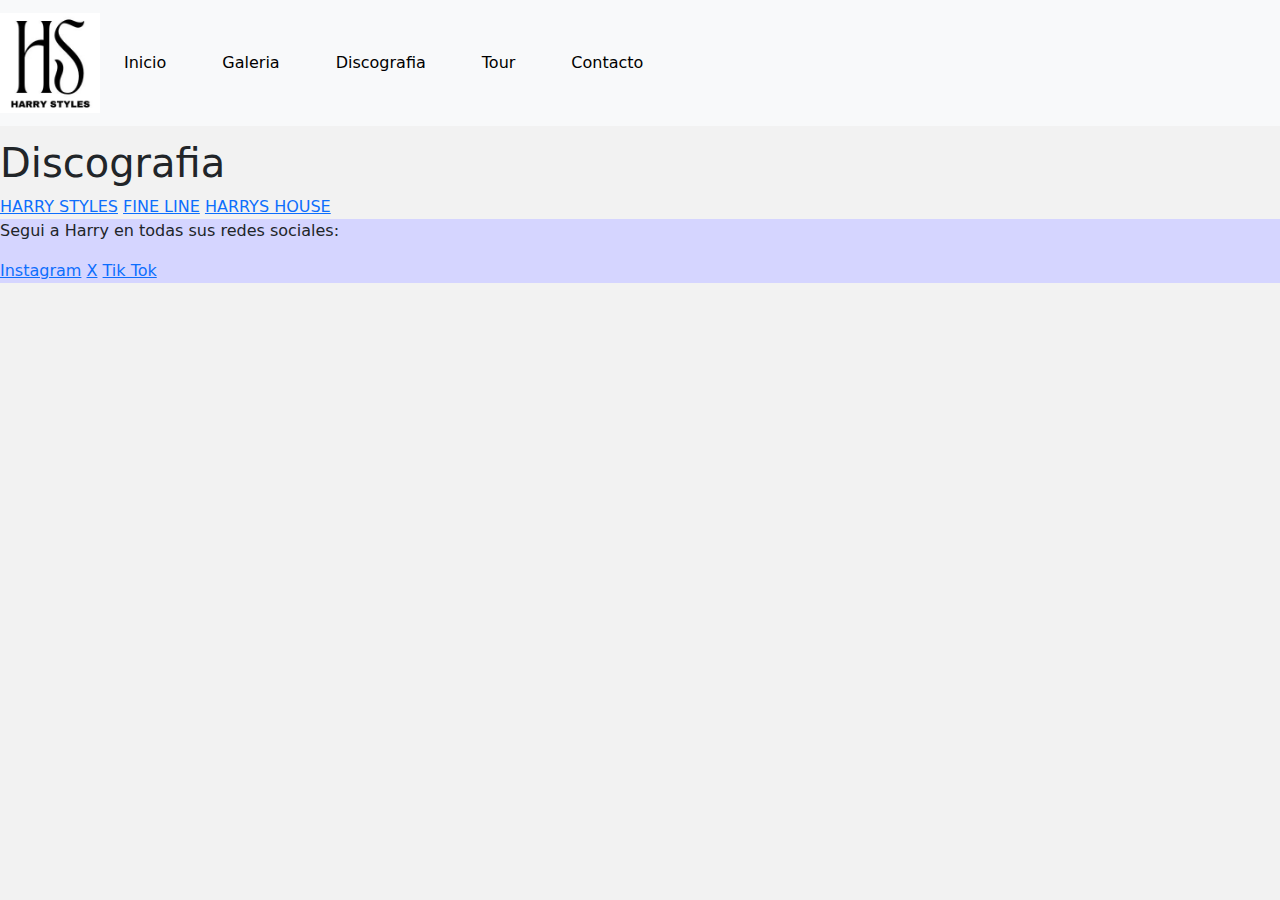
<file: pages/discografia.html>
<!DOCTYPE html>
<html lang="en">
<head>
    <meta charset="UTF-8">
    <meta name="viewport" content="width=device-width, initial-scale=1.0">
    <title>Harry Styles</title>
    <link href="https://cdn.jsdelivr.net/npm/bootstrap@5.3.3/dist/css/bootstrap.min.css" rel="stylesheet" integrity="sha384-QWTKZyjpPEjISv5WaRU9OFeRpok6YctnYmDr5pNlyT2bRjXh0JMhjY6hW+ALEwIH" crossorigin="anonymous">
    <link rel="stylesheet" href="./../scss/main.css">
    <link rel="preconnect" href="https://fonts.googleapis.com">
    <link rel="preconnect" href="https://fonts.gstatic.com" crossorigin>
    <link href="https://fonts.googleapis.com/css2?family=Poppins:wght@400;500;600&display=swap" rel="stylesheet">
</head>
<body>
        <script src="https://code.jquery.com/jquery-3.2.1.slim.min.js" integrity="sha384-KJ3o2DKtIkvYIK3UENzmM7KCkRr/rE9/Qpg6aAZGJwFDMVNA/GpGFF93hXpG5KkN" crossorigin="anonymous"></script>
        <script src="https://cdnjs.cloudflare.com/ajax/libs/popper.js/1.12.9/umd/popper.min.js" integrity="sha384-ApNbgh9B+Y1QKtv3Rn7W3mgPxhU9K/ScQsAP7hUibX39j7fakFPskvXusvfa0b4Q" crossorigin="anonymous"></script>
        <script src="https://maxcdn.bootstrapcdn.com/bootstrap/4.0.0/js/bootstrap.min.js" integrity="sha384-JZR6Spejh4U02d8jOt6vLEHfe/JQGiRRSQQxSfFWpi1MquVdAyjUar5+76PVCmYl" crossorigin="anonymous"></script>  
    <header>
        <nav class="navbar navbar-expand-sm navbar-light bg-light">
            <button class="navbar-toggler" type="button" data-toggle="collapse" data-target="#opciones">
                <span class="navbar-toggler-icon"></span>
            </button>
            
            <!-- logo -->
            <a class="navbar-brand" href="#">
                <img src="./../img/logo-hs.jpg" width="100" height="100" alt="">
            </a>
            
            <!-- enlaces -->
            <div class="collapse navbar-collapse" id="opciones">   
                <ul class="navbar-nav">
                <li class="nav-item">
                    <a class="nav-link active" aria-current="page" href="./../index.html">Inicio</a>
                </li>
                <li class="nav-item">
                    <a class="nav-link active" aria-current="page" href="./galeria.html">Galeria</a>
                </li>
                <li class="nav-item">
                    <a class="nav-link active" aria-current="page" href="./discografia.html">Discografia</a>
                </li>
                <li class="nav-item">
                    <a class="nav-link active" aria-current="page" href="./tour.html">Tour</a>
                </li>
                <li class="nav-item">
                    <a class="nav-link active" aria-current="page" href="./contacto.html">Contacto</a>
                </li>          
                </ul>
            </div>
            </nav>
    </header>
    <main class="main-discografia">
        <h1>Discografia</h1>
        <a href="https://open.spotify.com/album/1FZKIm3JVDCxTchXDo5jOV?si=1jUt73N2RTGbtDywl0zo-A" target="_blank">HARRY STYLES</a>
        <a href="https://open.spotify.com/album/7xV2TzoaVc0ycW7fwBwAml?si=-766XzZtSA2b0_IkoQcq2g" target="_blank">FINE LINE</a>
        <a href="https://open.spotify.com/album/5r36AJ6VOJtp00oxSkBZ5h?si=6eSbqGyfQKSnEBXoZ9euDQ" target="_blank">HARRYS HOUSE</a>
    </main>
    <footer>
            <section>
                <p class="texto-principal">Segui a Harry en todas sus redes sociales:</p>
            </section>
            <a href="https://www.instagram.com/harrystyles/?hl=esm" target="_blank">Instagram</a>
            <a href="https://twitter.com/harry_styles?lang=es" target="_blank">X</a>
            <a href="https://www.tiktok.com/@hshq" target="_blank">Tik Tok</a>
    </footer>
</body>
</html>
</file>
<file: scss/main.css>
html {
  font-family: "Poppins", sans-serif;
}

body {
  background-color: rgb(242, 242, 242);
}

header {
  margin-bottom: 1%;
  background-color: rgb(213, 213, 255);
}
header nav ul {
  display: flex;
  -moz-column-gap: 40px;
  column-gap: 40px;
  list-style: none;
}

.main-index .texto-principal {
  font-weight: bold;
}

.main-galeria .contenedor-grid {
  margin-top: 0%;
  display: grid;
  grid-template-columns: repeat(2, 1fr);
  grid-template-rows: repeat 2, 750px;
  justify-items: center;
  align-items: center;
}

.main-tour .tour-uno {
  color: rgb(255, 173, 232);
}
.main-tour .tour-dos {
  color: rgb(204, 149, 255);
}

footer {
  margin-bottom: 1%;
  background-color: rgb(213, 213, 255);
}

@media screen and (max-width: 1024px) {
  header {
    flex-direction: column;
    align-items: center;
  }
  header nav ul {
    display: flex;
    -moz-column-gap: 40px;
    column-gap: 40px;
    list-style: none;
  }
  .contenedor-grid {
    display: grid;
    grid-template-columns: 1fr;
    grid-template-rows: 5, 300px;
  }
  .contenedor-grid img {
    width: 100%;
    height: 100%;
    -o-object-fit: cover;
    object-fit: cover;
    margin: 1rem, 3rem, 3rem, 3rem;
    gap: 1rem;
  }
}
@media screen and (max-width: 320px) {
  header {
    flex-direction: column;
    align-items: center;
  }
  .contenedor-grid {
    display: grid;
    grid-template-columns: 1fr;
    grid-template-rows: 5, 300px;
  }
  .contenedor-grid img {
    width: 100%;
    height: 100%;
    -o-object-fit: cover;
    object-fit: cover;
    margin: 1rem, 3rem, 3rem, 3rem;
    gap: 1rem;
  }
}/*# sourceMappingURL=main.css.map */
</file>
